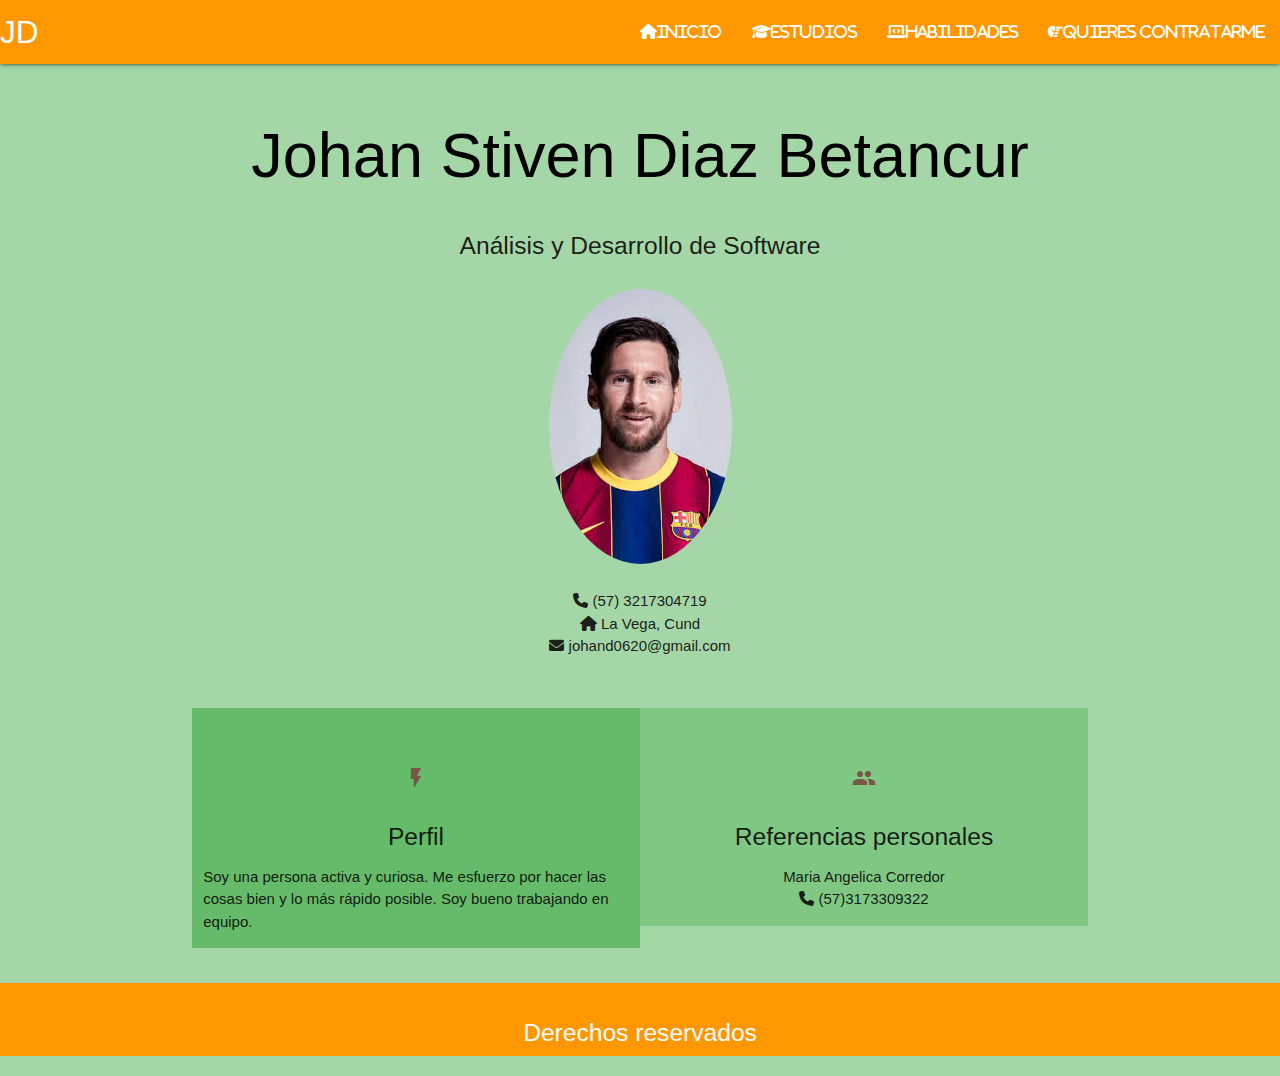
<file: index.html>
<!DOCTYPE html>
<html lang="en">
<head>
    <meta charset="UTF-8">
    <meta http-equiv="X-UA-Compatible" content="IE=edge">
    <meta name="viewport" content="width=device-width, initial-scale=1.0">
    <title>Hoja de vida</title>
    <link rel="stylesheet" href="https://cdnjs.cloudflare.com/ajax/libs/font-awesome/6.4.0/css/all.min.css">
    <link rel="stylesheet" href="https://cdnjs.cloudflare.com/ajax/libs/materialize/1.0.0/css/materialize.min.css">
    <link href="https://fonts.googleapis.com/icon?family=Material+Icons" rel="stylesheet">
    <script src="https://cdnjs.cloudflare.com/ajax/libs/materialize/1.0.0/js/materialize.min.js"></script>

    
</head>
<body class="green lighten-3">
<!-- Navbar -->
<nav class="orange">
    <div class="nav-wrapper">
      <a href="#!" class="brand-logo">JD</a>
      <a href="#" data-target="mobile-demo" class="sidenav-trigger"><i class="material-icons">menu</i></a>
      <ul class="right hide-on-med-and-down">
        <li><a href="index.html" class="fas fa-home">Inicio</a></li>
        <li><a href="html/educacion.html"  class="fas fa-graduation-cap">Estudios</a></li>
        <li><a href="html/habilidades.html" class="fas fa-laptop-code">Habilidades</a></li>
        <li><a href="html/Formulario.html"class="fas fa-hand-point-right" >QUIERES CONTRATARME</a></li>
      </ul>
    </div>
  </nav>
  
  <!-- Sidenav (para móviles) -->
  <ul class="sidenav" id="mobile-demo">
    <li><a href="index.html">Inicio</a></li>
    <li><a href="html/educacion.html">Estudios</a></li>
    <li><a href="html/habilidades.html">Habilidades</a></li>
    <li><a href="html/Formulario.html">Contacto</a></li>
  </ul>
  
      <script>
        document.addEventListener('DOMContentLoaded', function() {
          var elems = document.querySelectorAll('.sidenav');
          var instances = M.Sidenav.init(elems);
        });
      </script>
      
    <!-- Header Content -->
    <div class="section no-pad-bot" id="index-banner">
        <div class="container">
            <h1 class="header center black-text">Johan Stiven Diaz Betancur</h1>
            <div class="row center">
                <h5 class="header col s12 light">Análisis y Desarrollo de Software</h5>
            </div>
            <div class="row center">
                <img src="imagenes/messi.jpg" alt="" class="circle responsive-img">
            </div>
            <div class="row">
                <p class="center-align">
                    <i class="fa fa-phone"></i> (57) 3217304719<br>
                    <i class="fas fa-home"></i> La Vega, Cund<br>
                    <i class="fas fa-envelope"></i> johand0620@gmail.com
                </p>
            </div>
        </div>
    </div>

    <!-- Main Content -->
    <div class="container">
        <div class="section">
            <!--   Icon Section   -->
            <div class="row">
                <div class="col s12 m6 green lighten-1">
                    <div class="icon-block">
                        <h2 class="center brown-text"><i class="material-icons">flash_on</i></h2>
                        <h5 class="center">Perfil</h5>
                        <p class="light">Soy una persona activa y curiosa. Me esfuerzo por hacer las cosas bien y lo más rápido posible. Soy bueno trabajando en equipo.</p>
                    </div>
                </div>

                <div class="col s12 m6 green lighten-2">
                    <div class="icon-block">
                        <h2 class="center brown-text"><i class="material-icons">group</i></h2>
                        <h5 class="center">Referencias personales</h5>
                        <p class="light center">Maria Angelica Corredor<br><i class="fa fa-phone"></i> (57)3173309322</p>
                    </div>
                </div>
            </div>
        </div>
    </div>

    <!-- Footer -->
    <footer class="page-footer orange">
        <div class="container">
            <div class="row center">
                <div class="col l12 s12 ">
                    <h5 class="white-text center">Derechos reservados</h5>
                </div>
            </div>
        </div>
    </footer>
</body>
</html>
</file>
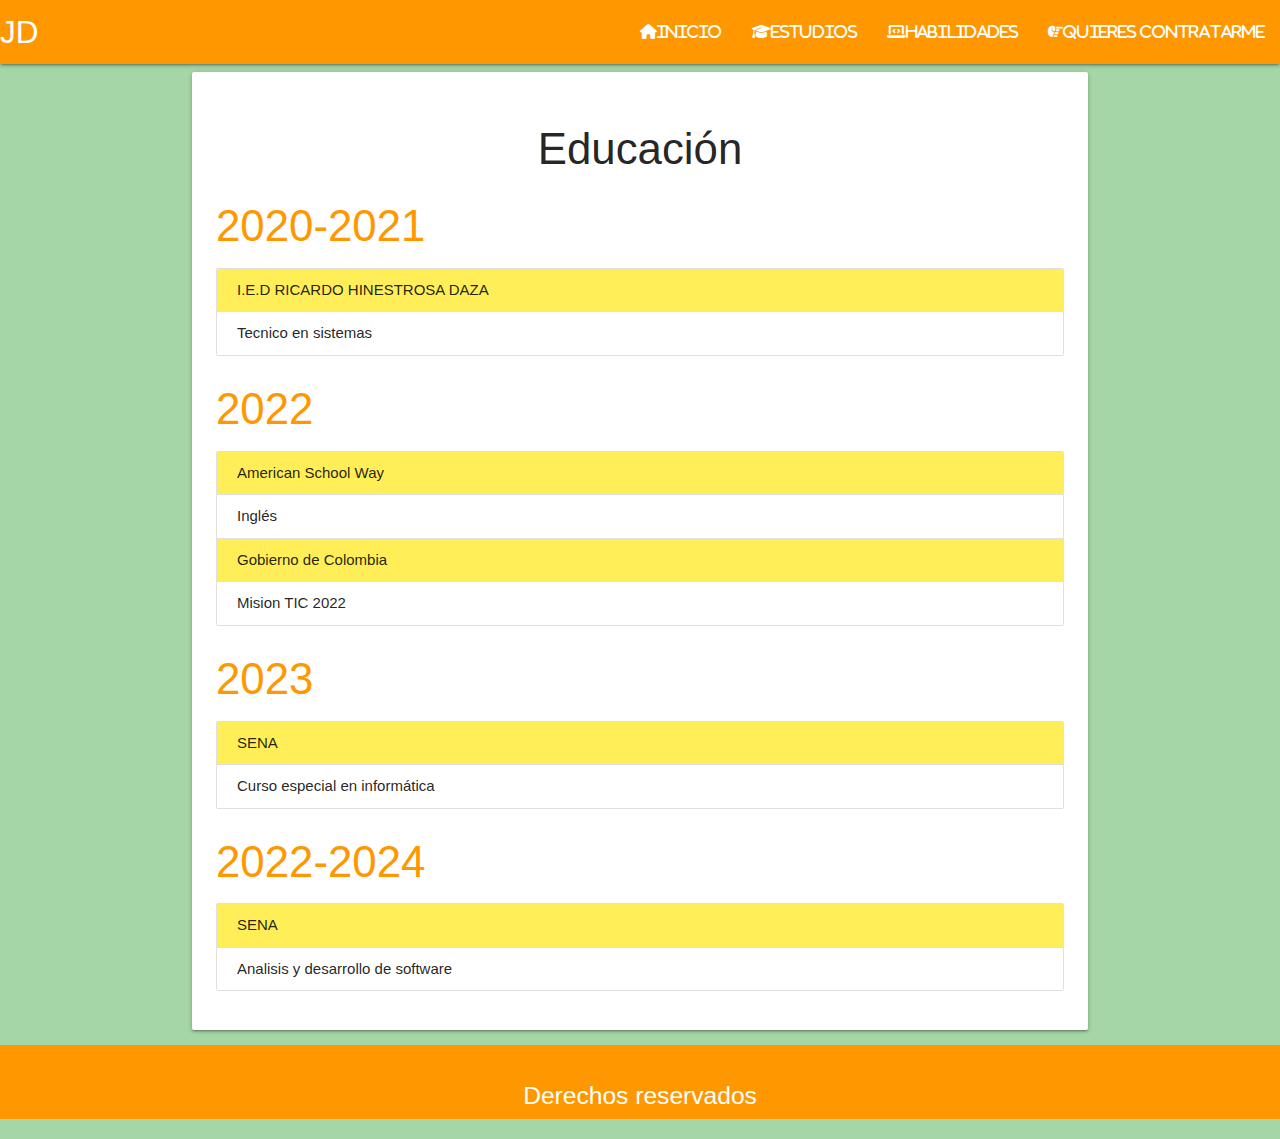
<file: html/educacion.html>
<!DOCTYPE html>
<html lang="en">
<head>
    <meta charset="UTF-8">
    <meta http-equiv="X-UA-Compatible" content="IE=edge">
    <meta name="viewport" content="width=device-width, initial-scale=1.0">
    <link rel="stylesheet" href="https://cdnjs.cloudflare.com/ajax/libs/font-awesome/6.4.0/css/all.min.css">
    <link rel="stylesheet" href="https://cdnjs.cloudflare.com/ajax/libs/materialize/1.0.0/css/materialize.min.css">
    <link href="https://fonts.googleapis.com/icon?family=Material+Icons" rel="stylesheet">
    <script src="https://cdnjs.cloudflare.com/ajax/libs/materialize/1.0.0/js/materialize.min.js"></script>
    <title>Educacion</title>
</head>
<body class="green lighten-3">
    <!-- Navbar -->
    <nav class="orange">
        <div class="nav-wrapper">
            <a href="#!" class="brand-logo">JD</a>
            <a href="#" data-target="mobile-demo" class="sidenav-trigger"><i class="material-icons">menu</i></a>
            <ul class="right hide-on-med-and-down">
                <li><a href="../index.html" class="fas fa-home">Inicio</a></li>
                <li><a href="educacion.html"  class="fas fa-graduation-cap">Estudios</a></li>
                <li><a href="habilidades.html" class="fas fa-laptop-code">Habilidades</a></li>
                <li><a href="Formulario.html"class="fas fa-hand-point-right" >QUIERES CONTRATARME</a></li>
            </ul>
        </div>
    </nav>
          
    <!-- Sidenav (para móviles) -->
    <ul class="sidenav" id="mobile-demo">
        <li><a href="../index.html">Inicio</a></li>
        <li><a href="educacion.html">Estudios</a></li>
        <li><a href="habilidades.html">Habilidades</a></li>
        <li><a href="Formulario.html">Contacto</a></li>
    </ul>
          
    <script>
        document.addEventListener('DOMContentLoaded', function() {
        var elems = document.querySelectorAll('.sidenav');
        var instances = M.Sidenav.init(elems);
        });
    </script>
   <main>
    <div class="container">
        <article class="card">
            <div class="card-content">
                <h3 class="center-align custom-title">Educación</h3>
                <h3 class="orange-text">2020-2021</h3>
                <ul class="collection">
                    <li class="collection-item yellow lighten-1">I.E.D RICARDO HINESTROSA DAZA</li>
                    <li class="collection-item">Tecnico en sistemas</li>
                </ul>
                <h3 class="orange-text">2022</h3>
                <ul class="collection">
                    <li class="collection-item yellow lighten-1">American School Way</li>
                    <li class="collection-item">Inglés</li>
                    <li class="collection-item yellow lighten-1">Gobierno de Colombia</li>
                    <li class="collection-item">Mision TIC 2022</li>
                </ul>
                <h3 class="orange-text">2023</h3>
                <ul class="collection">
                    <li class="collection-item yellow lighten-1">SENA</li>
                    <li class="collection-item">Curso especial en informática</li>
                </ul>
                <h3 class="orange-text">2022-2024</h3>
                <ul class="collection">
                    <li class="collection-item yellow lighten-1">SENA</li>
                    <li class="collection-item">Analisis y desarrollo de software</li>
                </ul>
            </div>
        </article>
    </div>
</main>
<footer class="page-footer orange">
    <div class="container">
        <div class="row center">
            <div class="col l12 s12 ">
                <h5 class="white-text center">Derechos reservados</h5>
            </div>
        </div>
    </div>
</footer>
    </body>
</file>
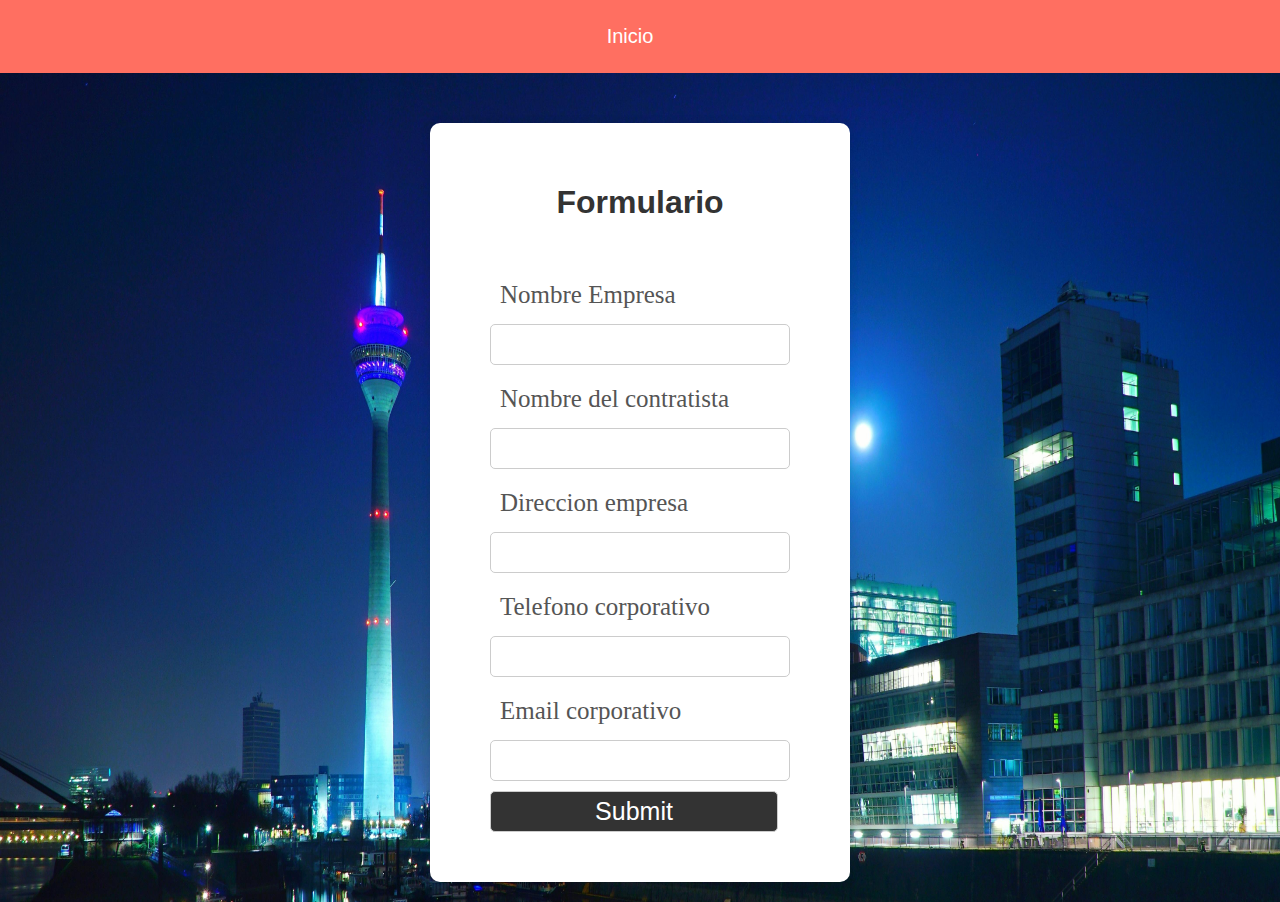
<file: html/Formulario.html>
<!DOCTYPE html>
<html lang="en">
<head>
    <meta charset="UTF-8">
    <meta http-equiv="X-UA-Compatible" content="IE=edge">
    <meta name="viewport" content="width=device-width, initial-scale=1.0">
    <link rel="stylesheet" href="../css/formulario.css">
    <title>Formulario</title>
</head>
<body>
    <nav>
        <a href="../index.html">Inicio</a>
    </nav>
    <div>
    <h1>Formulario</h1>
        <form action="../index.html" method="get">

            <label for="nombre">Nombre Empresa</label>
            <input type="text" id="nombre" name="nombre" required><br>

            <label for="nombre">Nombre del contratista</label>
            <input type="text" id="nombre" name="nombre" required><br>

            <label for="direccion">Direccion empresa</label>
            <input type="text" id="direccion" name="direccion" required><br>

            <label for="telefono">Telefono corporativo</label>
            <input type="number" id="telefono" name="edad" required><br>

            <label for="email">Email corporativo</label>
            <input type="email" id="email" name="email" required><br>

            <input type="submit" values="Enviar" >
        </form>
    </div>
</body>
</html>
</file>
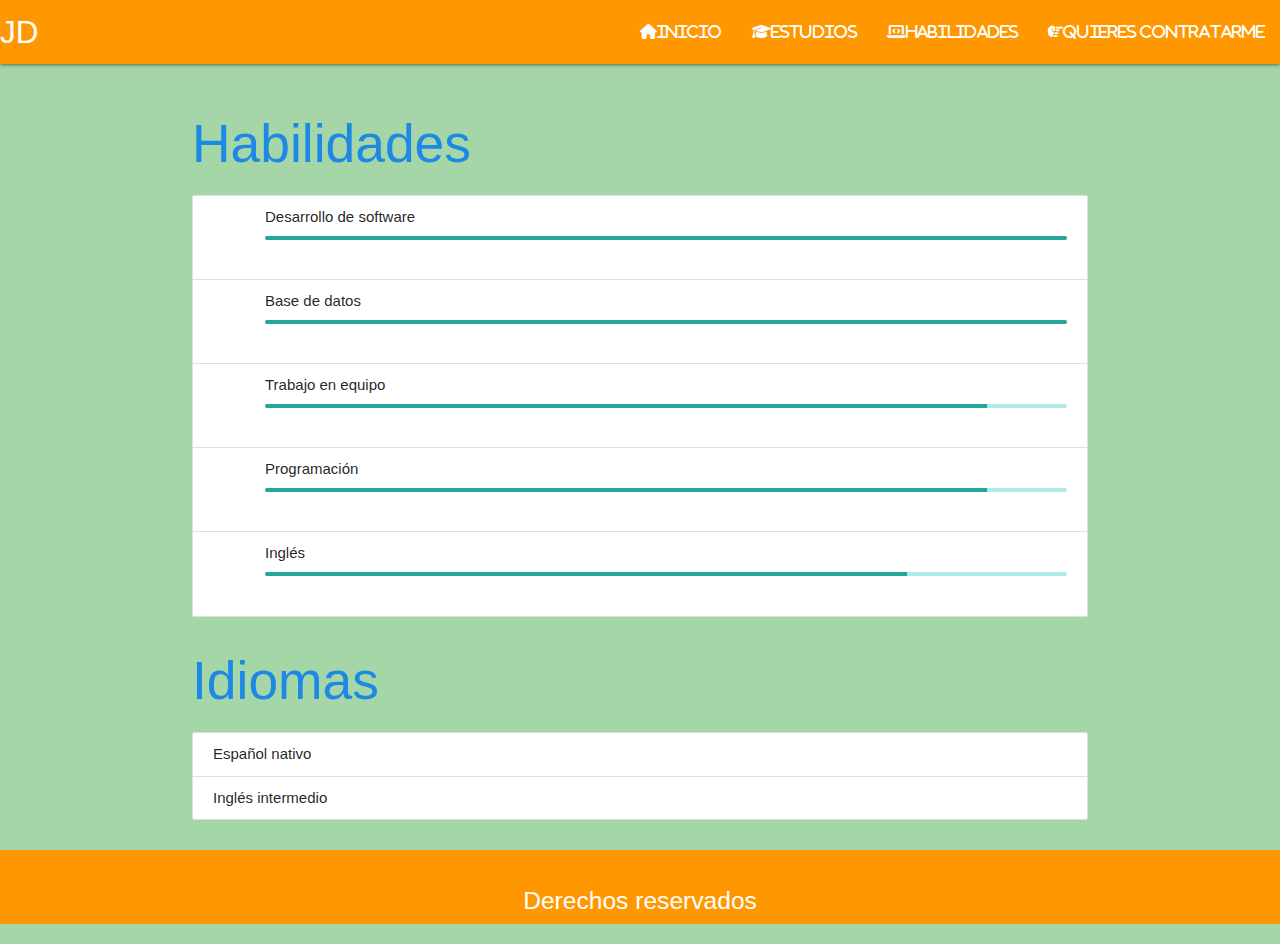
<file: html/habilidades.html>
<!DOCTYPE html>
<html lang="en">
<head>
    <meta charset="UTF-8">
    <meta http-equiv="X-UA-Compatible" content="IE=edge">
    <meta name="viewport" content="width=device-width, initial-scale=1.0">
    <link rel="stylesheet" href="https://cdnjs.cloudflare.com/ajax/libs/font-awesome/6.4.0/css/all.min.css">
    <link rel="stylesheet" href="https://cdnjs.cloudflare.com/ajax/libs/materialize/1.0.0/css/materialize.min.css">
    <link href="https://fonts.googleapis.com/icon?family=Material+Icons" rel="stylesheet">
    <script src="https://cdnjs.cloudflare.com/ajax/libs/materialize/1.0.0/js/materialize.min.js"></script>
    <title>habilidades</title>
</head>
<body class="green lighten-3">
    <!-- Navbar -->
    <nav class="orange">
        <div class="nav-wrapper">
          <a href="#!" class="brand-logo">JD</a>
          <a href="#" data-target="mobile-demo" class="sidenav-trigger"><i class="material-icons">menu</i></a>
          <ul class="right hide-on-med-and-down">
            <li><a href="../index.html" class="fas fa-home">Inicio</a></li>
            <li><a href="educacion.html"  class="fas fa-graduation-cap">Estudios</a></li>
            <li><a href="habilidades.html" class="fas fa-laptop-code">Habilidades</a></li>
            <li><a href="Formulario.html"class="fas fa-hand-point-right" >QUIERES CONTRATARME</a></li>
          </ul>
        </div>
      </nav>
      
      <!-- Sidenav (para móviles) -->
      <ul class="sidenav" id="mobile-demo">
        <li><a href="../index.html">Inicio</a></li>
        <li><a href="educacion.html">Estudios</a></li>
        <li><a href="habilidades.html">Habilidades</a></li>
        <li><a href="Formulario.html">Contacto</a></li>
      </ul>
      
          <script>
            document.addEventListener('DOMContentLoaded', function() {
              var elems = document.querySelectorAll('.sidenav');
              var instances = M.Sidenav.init(elems);
            });
          </script>
    <main class="container">
        <article class="section">
            <h2 class="blue-text text-darken-1">Habilidades</h2>
            <ul class="collection">
                <li class="collection-item avatar">
                    Desarrollo de software
                    <div class="progress">
                        <div class="determinate" style="width: 100%"></div>
                    </div>
                </li>
                <li class="collection-item avatar">
                    Base de datos
                    <div class="progress">
                        <div class="determinate" style="width: 100%"></div>
                    </div>
                </li>
                <li class="collection-item avatar">
                    Trabajo en equipo
                    <div class="progress">
                        <div class="determinate" style="width: 90%"></div>
                    </div>
                </li>
                <li class="collection-item avatar">
                    Programación
                    <div class="progress">
                        <div class="determinate" style="width: 90%"></div>
                    </div>
                </li>
                <li class="collection-item avatar">
                    Inglés
                    <div class="progress">
                        <div class="determinate" style="width: 80%"></div>
                    </div>
                </li>
            </ul>
            <h2 class="blue-text text-darken-1">Idiomas</h2>
            <ul class="collection">
                <li class="collection-item">Español nativo</li>
                <li class="collection-item">Inglés intermedio</li>
            </ul>
        </article>
    </main>
    <footer class="page-footer orange">
        <div class="container">
            <div class="row center">
                <div class="col l12 s12">
                    <h5 class="white-text center">Derechos reservados</h5>
                </div>
            </div>
        </div>
    </footer>
</body>
</file>
<file: css/formulario.css>
body {
    font-family: Arial, sans-serif;
    background-image: url(../imagenes/pexels-nicooografie-361527.jpg);
    background-size: 100% 150%;
    margin: 0;
    padding: 0;
}

nav {
    background-color: #ff6f61;
    color: #b3a9a9;
    padding: 10px;
    display: flex;
    justify-content: center;
    margin-bottom: 50px;


}

nav a {
    color: #fff;
    text-decoration: none;
    margin-right: 20px;
    padding: 15px 20px;
    font-size: 20px; 

}
@media screen and (max-width: 768px) {
    nav {
        flex-direction: column; 
        align-items: center; 
    }

    nav a {
        margin-right: 0; 
        margin-bottom: 10px; 
        padding: 15px;
        font-size: 16px; 
    }
}
a:hover{
    background-color: rgba(214, 23, 23, 0.315);
    transition: .5s;
    border: 2px solid red;
    transition: transform 0.3;
    transform:scale(1.1) ;
}


div {
    background-color: #fff;
    padding: 40px;
    padding-left: 60px;
    padding-right: 60px;
    margin: 20px auto;
    width: 300px;
    border-radius: 10px;
    box-shadow: 0 0 10px rgba(0, 0, 0, 0.1);
}

h1 {
    text-align: center;
    color: #333;
}

form {
    margin-top: 50px;
}

label {
    display: flex;
    padding: 10px;
    position: center;
    margin-bottom: 5px;
    font-family: 'Times New Roman', Times, serif;
    font-size: 25px;
    color: #555;
    
}

input[type="text"],
input[type="number"],
input[type="email"],
input[type="submit"] {
    width: calc(100% - 12px);
    padding: 5px;
    margin-bottom: 10px;
    border: 1px solid #ccc;
    border-radius: 5px;
    font-size: 25px;
}


input[type="number"]::-webkit-inner-spin-button,
input[type="number"]::-webkit-outer-spin-button {
    -webkit-appearance: none;
    margin: 0;
}


input[type="number"]::-moz-focus-inner {
    border: 0;
}


input[type="submit"] {
    background-color: #333;
    color: #fff;
    cursor: pointer;
}

input[type="submit"]:hover {
    background-color: #555;
}
</file>
